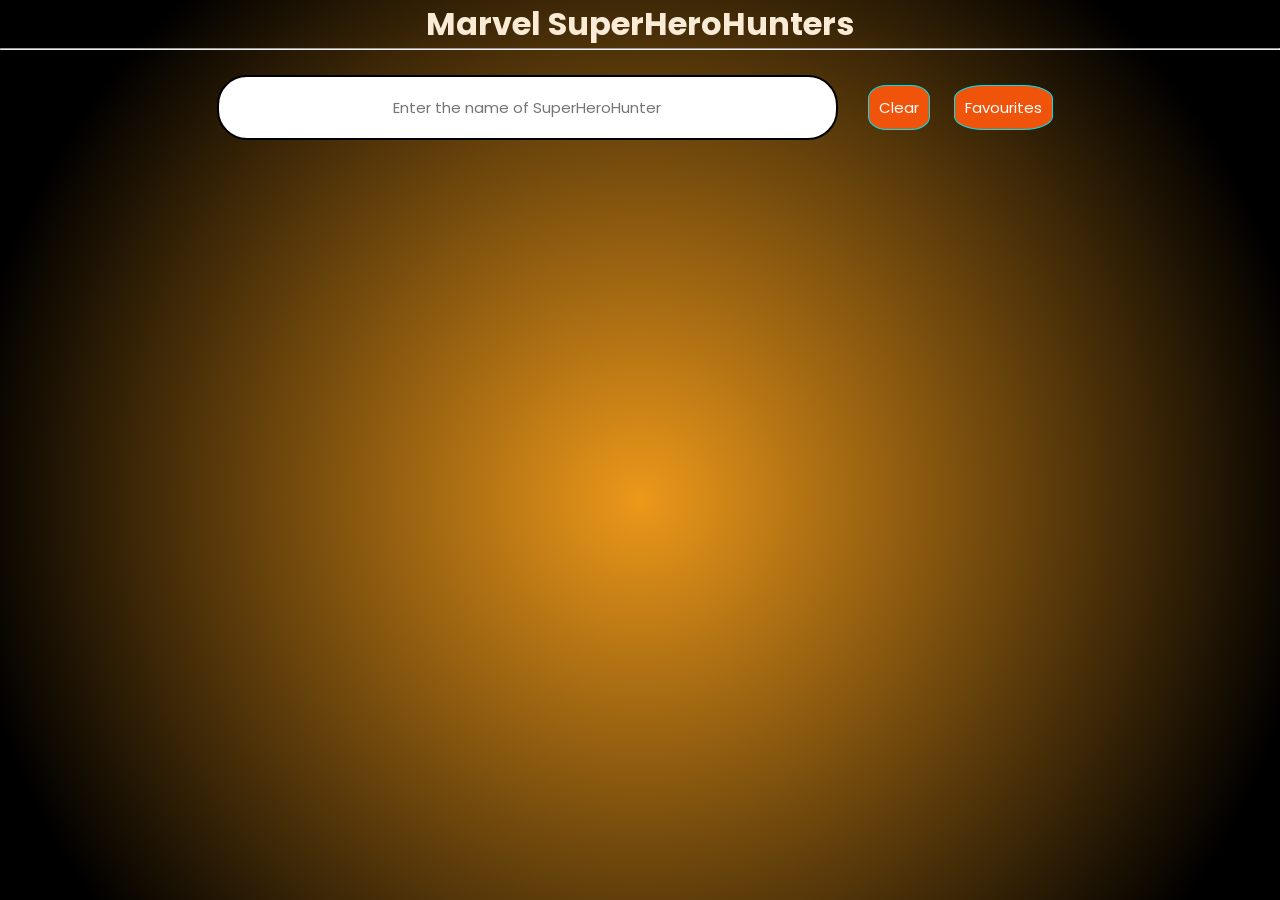
<file: index.html>
<!DOCTYPE html>
<html>
  <head>
    <link href="https://fonts.googleapis.com/css2?family=Poppins&display=swap" rel="stylesheet">
    <link rel="stylesheet" href="styles.css">
  </head>
  <body>
    <h1 id="appName">Marvel SuperHeroHunters </h1>
    <hr>
    <br>
    
    
    <div id="container">
        
        <input placeholder="Enter the name of SuperHeroHunter" class="search" id="inputBar">
        <div id = "btnContainer">
         
            <button id="clear" class="btn">Clear</button>
            <button id="favourite" class="btn">Favourites</button>
        </div>

    </div>
    
    <div id="errorMessage">
    </div>
    <ul id="heroList">
   
    </ul>

    <script type="text/javascript" src="script.js">

    </script>
  </body>
</html>
</file>
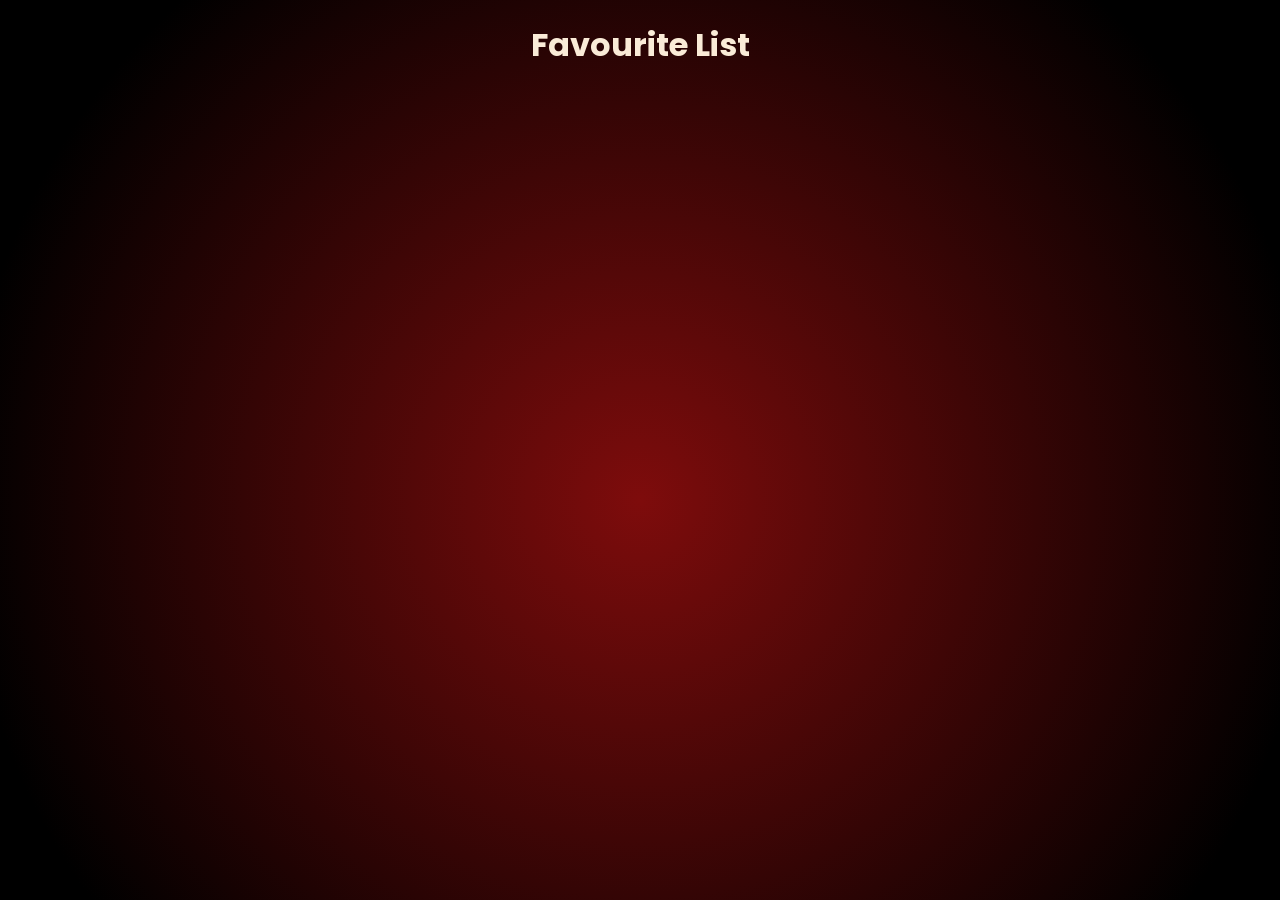
<file: favList/fav.html>
<!DOCTYPE html>
<html>
  <head>
    <link href="https://fonts.googleapis.com/css2?family=Poppins&display=swap" rel="stylesheet">
    <link rel="stylesheet" href="fav.css">
  </head>
  <body>
    <h1 id="appName">Favourite List</h1><br>


    <ul id="heroList">
   
    </ul>

    <script type="text/javascript" src="fav.js">

    </script>
  </body>
</html>
</file>
<file: styles.css>
* {
	margin: 0px;
	padding: 0px;
}
*{
    	box-sizing: border-box;
	font-family: 'Poppins', sans-serif;
}
body {
	background: radial-gradient(circle closest-corner at center 500px, #ec981a, rgb(0, 0, 0) 90%)
	no-repeat;
	background-size: cover;
	background-attachment: fixed;
	color: antiquewhite;
	text-align: center;
}
#container {
    text-align: center;
    width: 97%;
    margin: 0 auto;
	display: flex;
	
	align-content: center;
	justify-content: center
	
}

/*______________Search Bar Style________________*/
#inputBar {
	width: 50%;      
	font-size: 15px;
	padding: 15px;
	border: 2px solid #000000;
	margin-bottom: 50px;
	border-radius: 30px;
	text-align: center;
	
}
#btnContainer{
    display: inline;
    text-align: center;
    margin-left: 20px;
    align-items: center;
    
  }
  /*______________Buutton Style________________*/
  .btn {
    background-color: rgb(240, 83, 10);
    color: rgb(255, 255, 255);
    padding: 10px;
    font-size: 15px;
    margin: 10px;
	margin-bottom: 60px;
    margin-left: 10px;
    min-width: 10px;
    border: 1px solid #01deee;
    border-radius: 30%;
  }
  #search:hover {
    background-color: rgb(96, 149, 110);
    text-decoration: underline;
    transition-delay: 1s, 300ms;
    transition-property: text-decoration, background-color;
    cursor: pointer; 
  }
  #clear:hover {
    background-color: rgb(248, 4, 4);
    text-decoration: underline;
    transition-delay: 1s, 300ms;
    transition-property: text-decoration, background-color;
    cursor: pointer; 
  }
  #favourite:hover{
    background-color: rgb(228, 231, 19);
	color:rgb(0, 0, 0);
    text-decoration: underline;
    cursor: pointer; 
  }
  #errorMessage {
	font-size: large;
	color: rgb(255, 255, 255);
	text-align: center;  
	margin-bottom: 50px;
	margin-top: -20px;

	
}
/*________________SuperHero List Style_______________________*/
ul {
	display: flex;
	flex-wrap: wrap;
	flex-direction: row;
	list-style-type: none;
	border-radius: 40px;
	position: absolute;
	top: 25%;
	bottom: 0px;
	overflow-y: scroll;
    text-align: center;
	justify-content: space-evenly;  
    
}
/*________________SuperHero Item List Style__________________*/
li {
	color: #f3f3f3;
	width: 300px;
	height: 300px;
	background: radial-gradient(circle closest-corner at center 200px, #880a0a, rgb(1, 2, 24) 70%) no-repeat;	
	border-radius: 30%;
	border: thick double #0bb7fc;
    display: inline-flex;
    overflow: hidden;
    flex-shrink: 3;
    margin: 20px 10px;
    justify-content: space-between;
    align-items: center;
    align-content: center;
    flex-direction: column;


}
li:hover{
	box-shadow: 2px 2px 2px 2px rgb(252, 252, 254);
	cursor: pointer;
}
li img {
	width: 100px;
	height: 200px;
	padding: 20px;
	border-radius: 40%;
}

li #heroTitle {
	font-size: 1em;
	color: #ffffff;	
	margin-top:0.0px;
	text-align: center;

}
li #heroTitle:hover {
	cursor: pointer;
	text-decoration: underline;
}
li #favBtn, #details {
	color: rgb(100, 8, 8);
	padding: 5px;    
	margin-bottom: 5px;    
	border: none;
	border-radius: 40%;    
    height: fit-content;
    width:fit-content ;
}
li #favBtn:hover, #details:hover {
	color: 2px solid #000000;
	font-size: large;
	transition-delay: 200ms;
	transition-property: all;
	text-decoration: underline;
	transition-delay: 1s, 300ms;
	transition-property: text-decoration, background-color;
	cursor: pointer;
}
/*________________ScrollBar Style_______________________*/
/* width */
::-webkit-scrollbar {
	width: 10px;
	padding: 20px;    /* display: none; */
}
/* Track */
::-webkit-scrollbar-track {
	box-shadow: inset 0 0 5px grey;
	border-radius: 10px;
	padding: 20px;
	display: none;
}
/* Handle */
::-webkit-scrollbar-thumb {
	background: rgb(255, 255, 255);
	border-radius: 10px;
	padding: 20px;
}
</file>
<file: favList/fav.css>
* {
	box-sizing: border-box;
	font-family: 'Poppins', sans-serif;
}
body {
	background: radial-gradient(circle closest-corner at center 500px, #7e0c0c, rgb(0, 0, 0) 90%)
	no-repeat;
	background-size: cover;
	background-attachment: fixed;
	color: antiquewhite;
	text-align: center;
}


 
/*________________SuperHero List Style_______________________*/
ul {
	display: flex;
	flex-wrap: wrap;
	flex-direction: row;
	list-style-type: none;
	border-radius: 40px;
	position: absolute;
	top: 25%;
	bottom: 0px;
	overflow-y: scroll;
    text-align: center;
	justify-content: space-evenly;  
    
}
/*________________SuperHero Item List Style__________________*/
li {
	color: #f3f3f3;
	width: 450px;
	height: 450px;
	background: radial-gradient(circle closest-corner at center 200px, #880a0a, rgb(1, 2, 24) 70%) no-repeat;	
	border-radius: 50%;
	border: thick double #09445c;
    display: inline-flex;
    overflow: hidden;
    flex-shrink: 3;
    margin: 20px 10px;
    justify-content: space-between;
    align-items: center;
    align-content: center;
    flex-direction: column;


}
li:hover{
	box-shadow: 12px 12px 2px 1px rgb(252, 252, 254);
	cursor: pointer;
}
li img {
	width: 200px;
	height: 200px;
	padding: 20px;
	border-radius: 50%;
}

li #heroTitle {
	font-size: 1.4em;
	color: #ffffff;	
	margin-top:20px;
	text-align: center;

}
li #heroTitle:hover {
	cursor: pointer;
	text-decoration: underline;
}
li  #delete,#details {
	color: rgb(100, 8, 8);
	padding: 16px;    
	margin-bottom: 10px;    
	border: none;
	border-radius: 30%;    
    height: fit-content;
    width:fit-content ;
}
li #delete:hover,#details:hover {
	color: rgb(139, 198, 139);
	font-size: large;
	transition-delay: 2000ms;
	transition-property: all;
	text-decoration: underline;
	transition-delay: 1s, 300ms;
	transition-property: text-decoration, background-color;
	cursor: pointer;
}
/*________________ScrollBar Style_______________________*/
/* width */
::-webkit-scrollbar {
	width: 10px;
	padding: 20px;    /* display: none; */
}
/* Track */
::-webkit-scrollbar-track {
	box-shadow: inset 0 0 5px grey;
	border-radius: 10px;
	padding: 20px;
	display: none;
}
/* Handle */
::-webkit-scrollbar-thumb {
	background: rgb(255, 255, 255);
	border-radius: 10px;
	padding: 20px;
}
</file>
